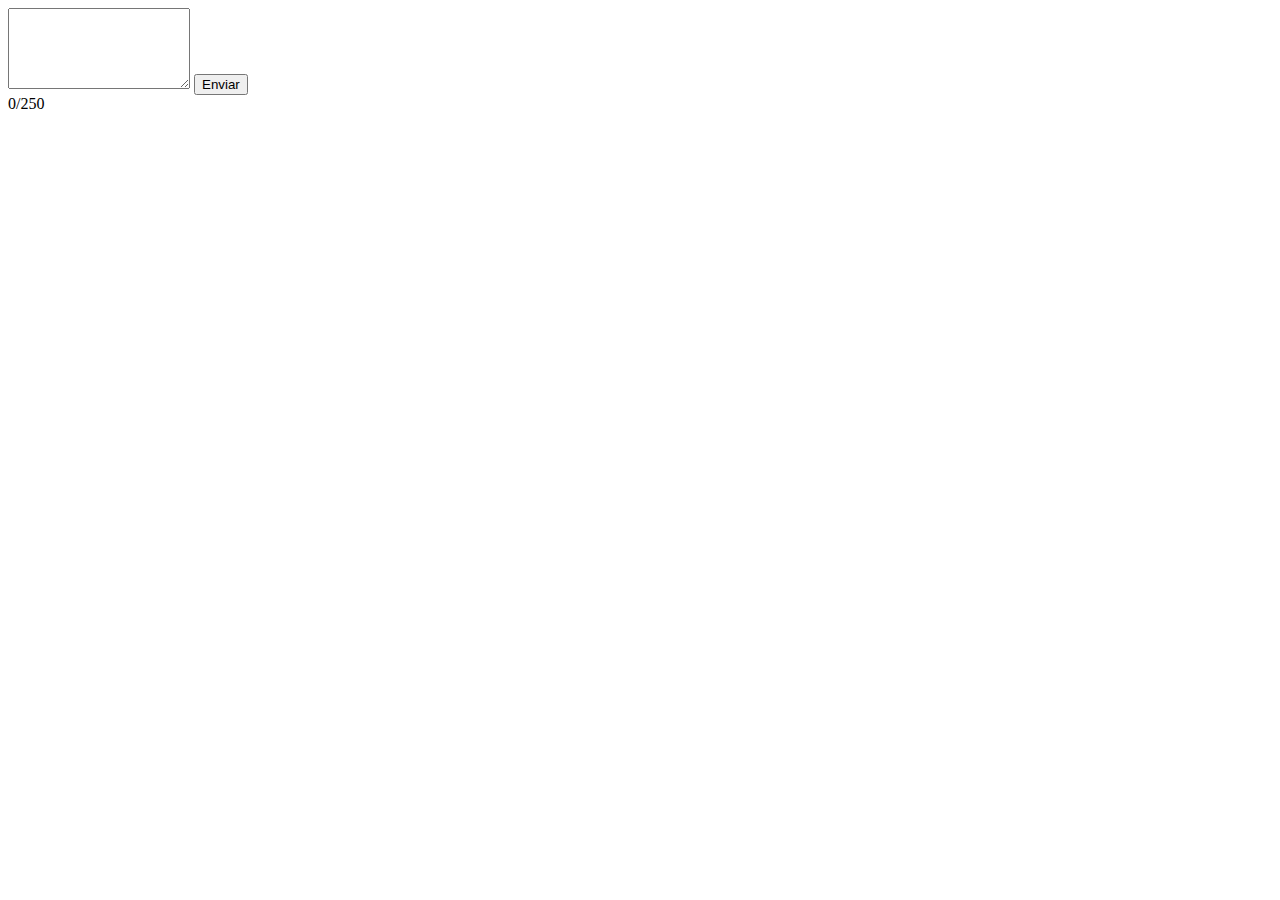
<file: index.html>
<!DOCTYPE html>
<html>

<head>
    <meta charset='utf-8'>
    <meta http-equiv='X-UA-Compatible' content='IE=edge'>
    <title>Page Title</title>
    <meta name='viewport' content='width=device-width, initial-scale=1'>

</head>

<body>

    <div class="box textarea-container" id="arriba">
        <textarea rows="5" maxlength="250" id="mensaje"></textarea>
        <button type="button" id="enviar">Enviar</button>
        <div id="contador">0/250</div>
    </div>

    <div id="tweet">

    </div>


    <script>
        const mensaje = document.getElementById('mensaje');
        const contador = document.getElementById('contador');
        mensaje.addEventListener('input', function (e) {
            const target = e.target;
            const longitudMax = target.getAttribute('maxlength');
            const longitudAct = target.value.length;
            contador.innerHTML = `${longitudAct}/${longitudMax}`;
        });
    </script>
    <script src="https://ajax.googleapis.com/ajax/libs/jquery/3.7.0/jquery.min.js"></script>
    <script src="index.js"></script>
</body>

</html>
</file>
